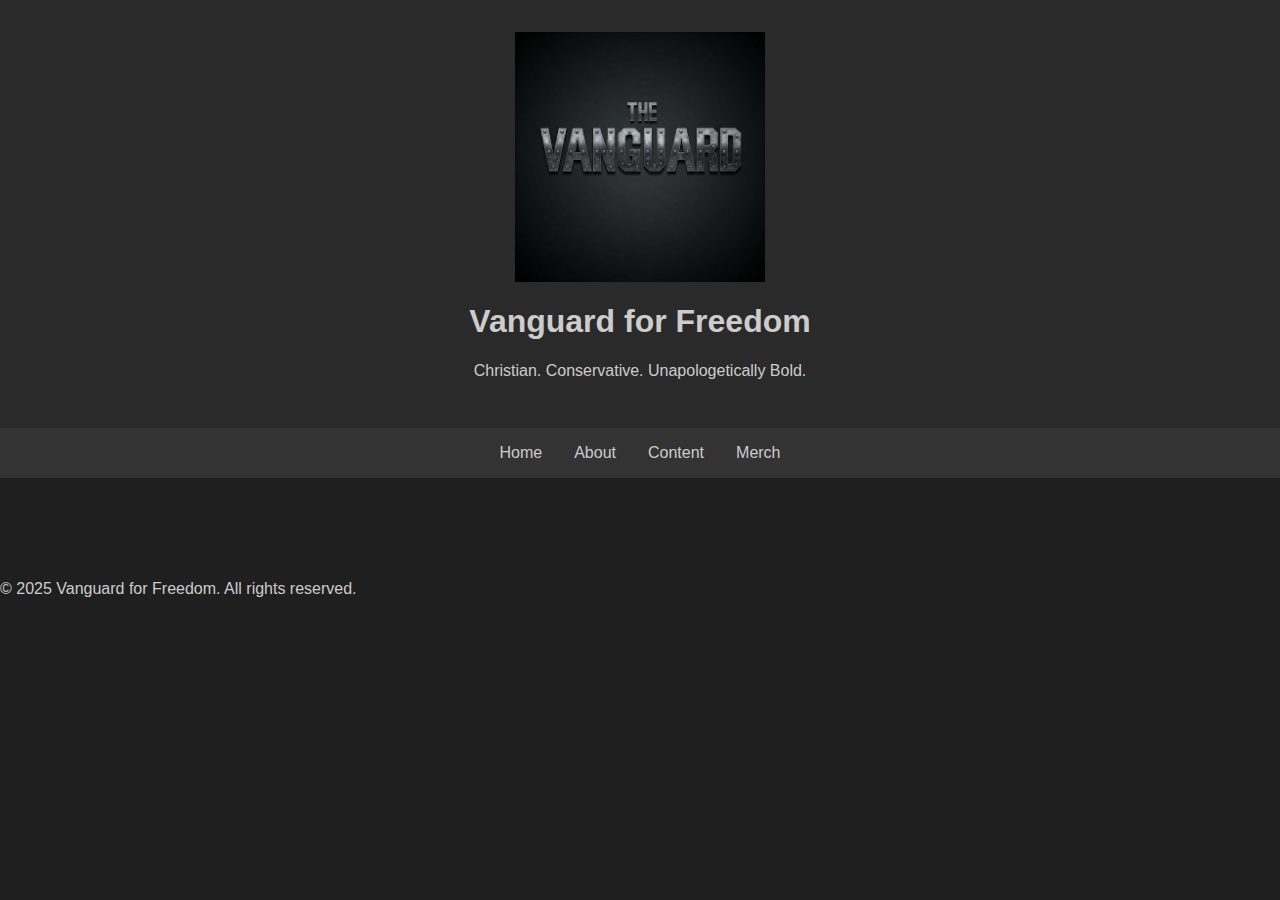
<file: about.html>
<!DOCTYPE html>
<html lang="en">
<head>
  <meta charset="UTF-8" />
  <meta name="viewport" content="width=device-width, initial-scale=1.0" />
  <meta name="description" content="Vanguard: A Christian Conservative Podcast and YouTube Channel Defending Truth in Modern Politics and News." />
  <title>Vanguard | Home</title>
  <link rel="stylesheet" href="styles.css" />
  <script src="scripts.js" defer></script>
</head>
<body>
  <header>
    <img src="vanguard_logo.jpg" alt="Vanguard Logo" class="logo"/>
    <h1 class="fade-in">Vanguard for Freedom</h1>
    <p class="fade-in">Christian. Conservative. Unapologetically Bold.</p>
  </header>
  <nav>
    <a href="about.html">Home</a>
    <a href="about.html">About</a>
    <a href="content.html">Content</a>
    <a href="merch.html">Merch</a>
  </nav>
  <div class="content slide-in">
    <h2>About Us</h2>
    <p>Founded by two passionate young Christians, Vanguard exists to bring truth into the political arena with a foundation in Biblical values and constitutional principles.</p>
  </div>
  <footer>
    <p>&copy; 2025 Vanguard for Freedom. All rights reserved.</p>
  </footer>
</body>
</html>
</file>
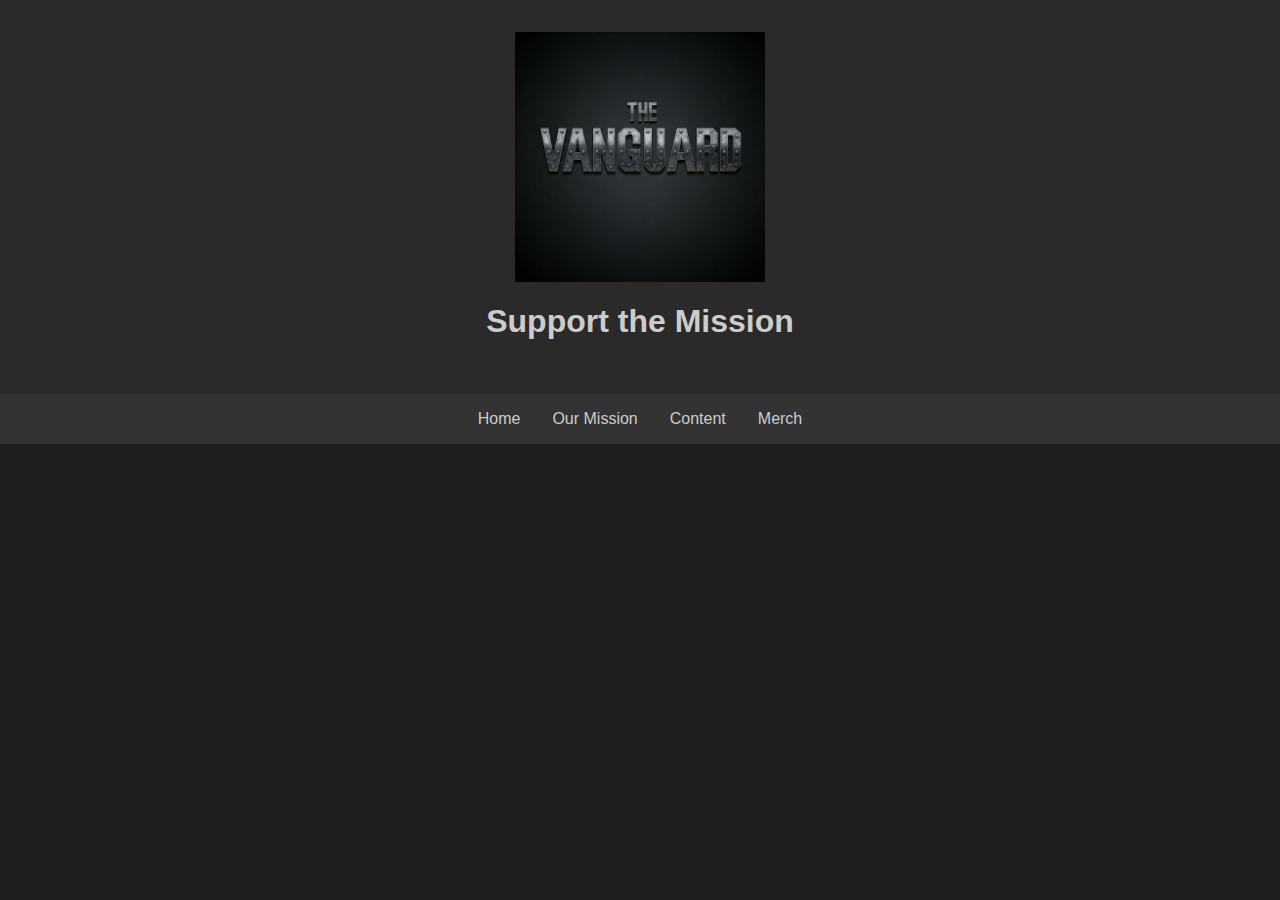
<file: merch.html>
<!DOCTYPE html>
<html lang="en">
<head>
  <meta charset="UTF-8" />
  <meta name="viewport" content="width=device-width, initial-scale=1.0" />
  <title>Merch | Vanguard</title>
  <link rel="stylesheet" href="styles.css">
  <script src="scripts.js" defer></script>
</head>
<body>
  <header class="fade-in">
    <img src="vanguard_logo.jpg" alt="Vanguard Logo" class="logo" />
    <h1>Support the Mission</h1>
  </header>
  <nav>
    <a href="index.html">Home</a>
    <a href="mission.html">Our Mission</a>
    <a href="content.html">Content</a>
    <a href="merch.html">Merch</a>
  </nav>
  <section class="slide-in merch">
    <div class="shirt">
      <div class="mockup">Dark Grey Tee<br/>"Protect Freedom"</div>
    </div>
    <div class="shirt">
      <div class="mockup">Dark Grey Tee<br/>"A New Perspective"</div>
    </div>
    <div class="shirt">
      <div class="mockup">Dark Grey Tee<br/>"Biblical Logic. Bold Truth."</div>
    </div>
  </section>
</body>
</html>
</file>
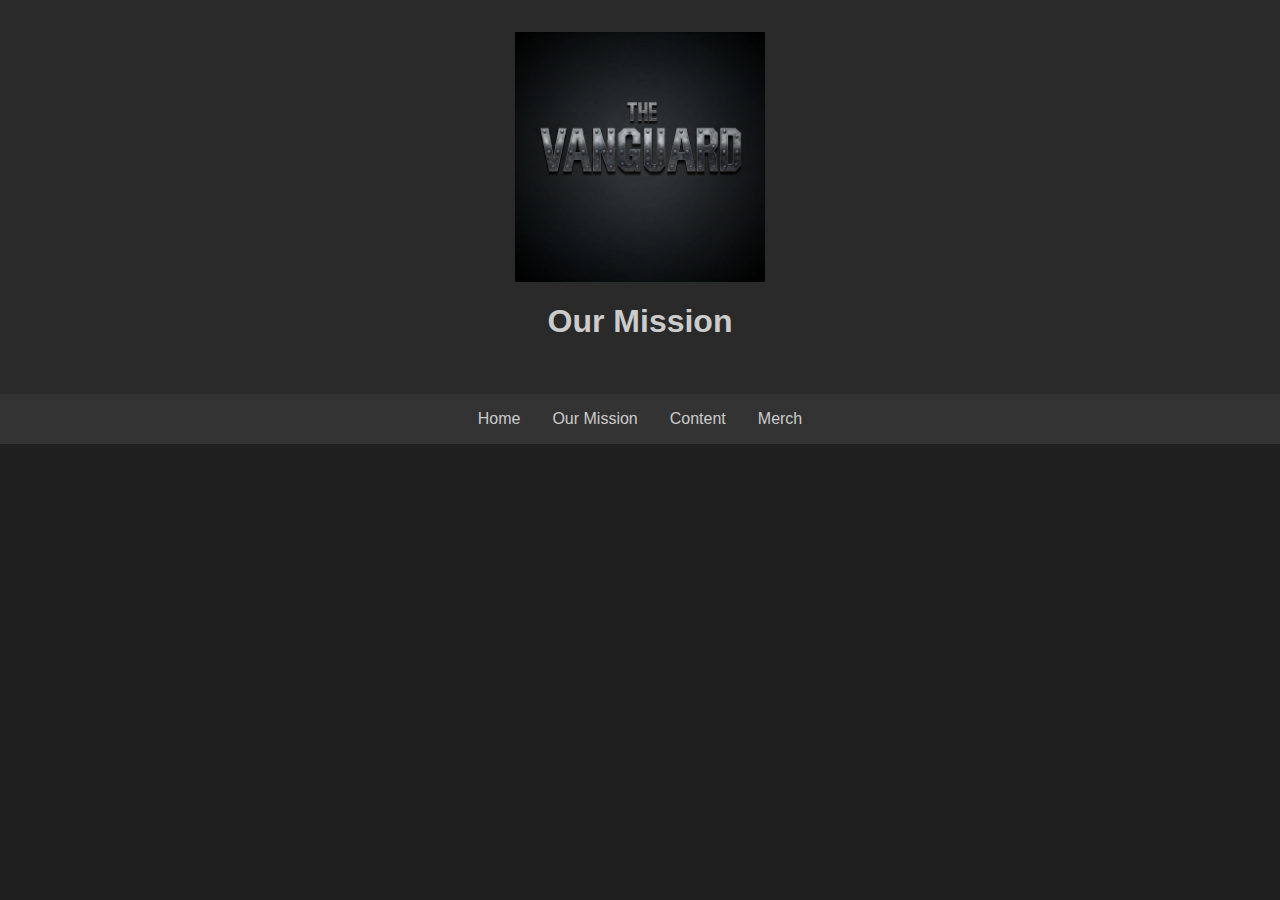
<file: mission.html>
<!DOCTYPE html>
<html lang="en">
<head>
  <meta charset="UTF-8" />
  <meta name="viewport" content="width=device-width, initial-scale=1.0" />
  <title>Our Mission | Vanguard</title>
  <link rel="stylesheet" href="styles.css">
  <script src="scripts.js" defer></script>
</head>
<body>
  <header class="fade-in">
    <img src="vanguard_logo.jpg" alt="Vanguard Logo" class="logo" />
    <h1>Our Mission</h1>
  </header>
  <nav>
    <a href="index.html">Home</a>
    <a href="mission.html">Our Mission</a>
    <a href="content.html">Content</a>
    <a href="merch.html">Merch</a>
  </nav>
  <section class="slide-in">
    <img src="greyscale_flag.png" alt="Grayscale Flag" class="flag-img"/>
    <p>
      Vanguard was born out of a burden — too many Christian conservatives today have lost the Christian part when engaging in politics. That’s why we founded Vanguard: to speak boldly, but biblically. We believe the Bible is the foundation of truth, logic is the structure of argument, and Christ is the cornerstone.
    </p>
    <p>
      We stand for the Constitution, for American heritage, and the God-given freedoms our Founding Fathers enshrined. But yelling at people doesn’t win hearts. Truth does. That’s why we don’t scream — we speak. We don’t cancel — we converse. And we always start with Christ.
    </p>
  </section>
</body>
</html>
</file>
<file: styles.css>
body {
  margin: 0;
  font-family: 'Arial', sans-serif;
  background: #1f1f1f;
  color: #ccc;
}
header {
  background: #2a2a2a;
  text-align: center;
  padding: 2rem 1rem;
}
nav {
  display: flex;
  justify-content: center;
  background: #333;
}
nav a {
  color: #ccc;
  text-decoration: none;
  padding: 1rem;
}
nav a:hover {
  background: #444;
}
section {
  padding: 2rem;
}
.fade-in {
  opacity: 0;
  animation: fadeIn 2s forwards;
}
.slide-in {
  transform: translateY(30px);
  opacity: 0;
  animation: slideIn 1.5s ease-out forwards;
}
.flag-img {
  width: 100%;
  max-width: 400px;
  display: block;
  margin: 1rem auto;
}
.grid-container {
  display: grid;
  grid-template-columns: repeat(auto-fit, minmax(220px, 1fr));
  gap: 1rem;
}
.video img {
  width: 100%;
  border: 2px solid #555;
}
.view-all-button {
  text-align: center;
  margin: 2rem;
}
.view-all-button a {
  background: #444;
  color: white;
  padding: 0.5rem 1rem;
  text-decoration: none;
}
.merch {
  display: flex;
  gap: 2rem;
  justify-content: center;
}
.shirt {
  background: #2c2c2c;
  padding: 1rem;
  color: #ccc;
}
.mockup {
  border: 1px solid #777;
  padding: 2rem;
  text-align: center;
  font-weight: bold;
}
@keyframes fadeIn {
  to { opacity: 1; }
}
@keyframes slideIn {
  to { transform: translateY(0); opacity: 1; }
}

.logo {
  max-width: 250px;
  display: block;
  margin: 0 auto 1rem auto;
}
</file>
